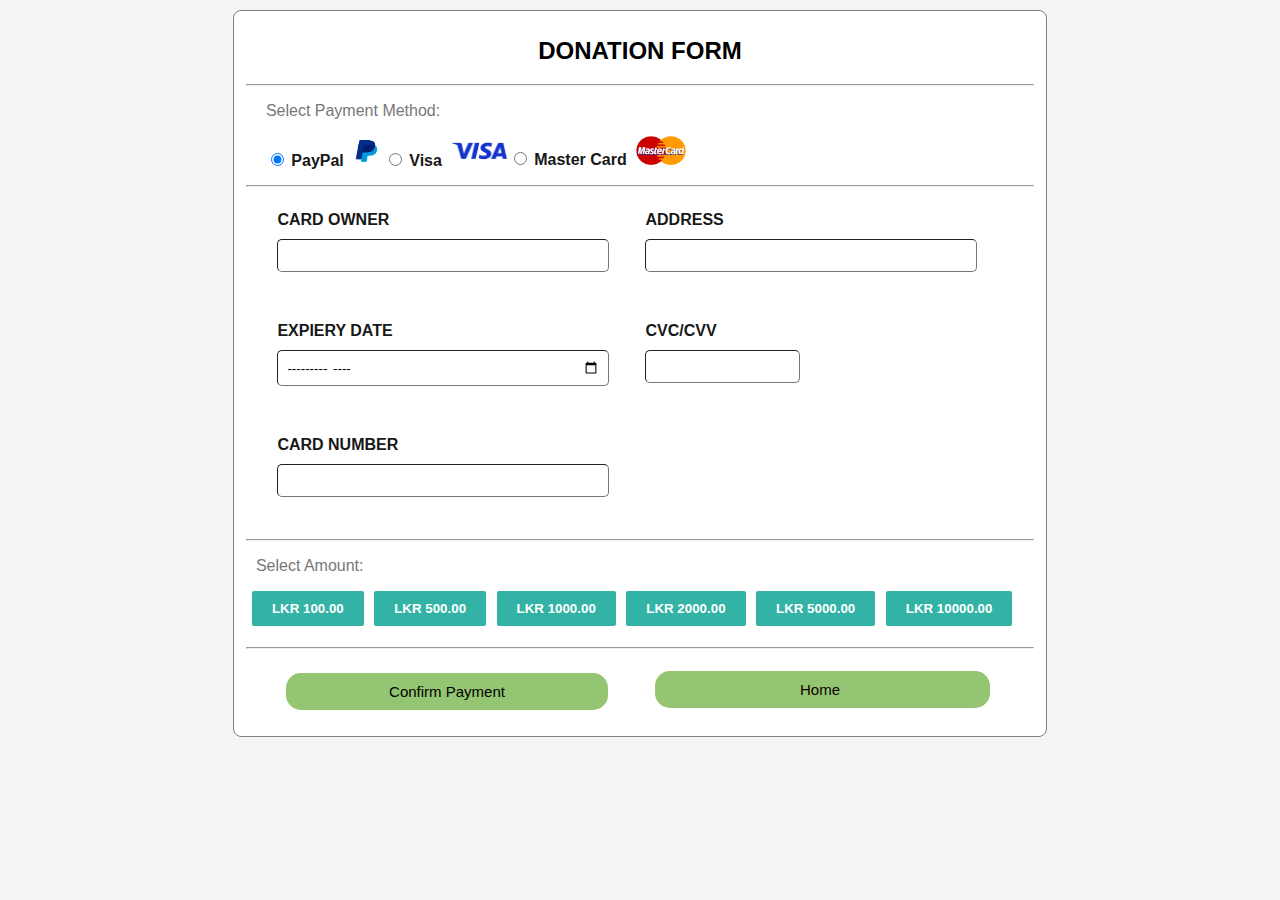
<file: Donation Form.html>
﻿<!DOCTYPE html>

<html lang="en" xmlns="http://www.w3.org/1999/xhtml">
<head>
    <meta charset="utf-8" />
    <title>Donation Form</title>
    <link rel="apple-touch-icon" sizes="180x180" href="homeImages/apple-touch-icon.png">
    <link rel="icon" type="image/png" sizes="32x32" href="homeImages/favicon-32x32.png">
    <link rel="icon" type="image/png" sizes="16x16" href="homeImages/favicon-16x16.png">
    <link rel="manifest" href="homeImages/site.webmanifest">
    <link rel="mask-icon" href="homeImages/safari-pinned-tab.svg" color="#23a467">
    <link rel="shortcut icon" href="homeImages/favicon.ico">
    <meta name="msapplication-TileColor" content="#ffffff">
    <meta name="msapplication-config" content="homeImages/browserconfig.xml">
    <meta name="theme-color" content="#ffffff">
    <link rel="stylesheet" href="DonateForm.css" />
</head>
<body>
       
        <form id="donationForm">


            <fieldset>
                <h2>DONATION FORM</h2><hr />
                <p class="methoOfPayment"> Select Payment Method:</p>
                <div class="paymentDetails">
                    <p class="methoOfPayment">

                        <div>
                            <input type="radio" id="paypal" name="payment" value="paypal" checked>
                            <label for="paypal">PayPal<span><img class="paypal" src="homeImages/paypal.png"></span></label>
                        </div>
                        <div>
                            <input type="radio" id="visa" name="payment" value="Visa">
                            <label for="visa">Visa<span>  <img src="homeImages/visa.png" class="paymentLogo"></span></label>
                        </div>
                        <div>
                            <input type="radio" id="masterCard" name="payment" value="masterCard">
                            <label for="masterCard">Master Card <span><img src="homeImages/masterCard.png" class="masterCard"></span> </label>
                        </div>

                    </p>

                </div>
                <hr />
                <div class="cardDetails">
                    <div class="cardOwner">
                        <p>
                            <label for="name">CARD OWNER</label><br />
                            <input type="text" id="name" name="name" required pattern="[A-Za-z ]{1,100}"><br />
                           <span name="validation"></span>
                        </p>

                    </div>
                    <div class="address">
                        <p>
                            <label for="address">ADDRESS</label><br />
                            <input type="text" id="address" name="address" required>
                            <span name="validation"></span>
                        </p>

                    </div>
                    <div class="expDate">
                        <p>
                            <label for="expiryDate">EXPIERY DATE</label><br />
                            <input type="month" id="expDate" name="expiryDate" required><br />
                            <span name="validation"></span>
                        </p>

                    </div>
                    <div class="cvc_cvv">
                        <p>
                            <label for="cardNumber">CVC/CVV</label><br />
                            <input type="text" id="cvc" name="cvc" pattern="^[0-9]{3}$" required>
                            <span name="validation"></span>
                        </p>
                        <span name="validation"></span>
                    </div>
                    <div class="cardNumber">
                        <p>
                            <label for="cardNumber">CARD NUMBER</label><br />
                            <input type="text" pattern="^[0-9]{16}$" id="cardNumber" name="cardNumber" required>
                            <span name="validation"></span>
                        </p>
                        <span name="validation"></span>
                    </div>


                </div>
                <hr />
                <div class="amountButtons">
                    <p class="selectAmount">Select Amount:</p>
                    <p>

                        <input type="button" name="amount" value="LKR 100.00" class="amountButton">
                        <input type="button" name="amount" value="LKR 500.00" class="amountButton">
                        <input type="button" name="amount" value="LKR 1000.00" class="amountButton">
                        <input type="button" name="amount" value="LKR 2000.00" class="amountButton">
                        <input type="button" name="amount" value="LKR 5000.00" class="amountButton">
                        <input type="button" name="amount" value="LKR 10000.00" class="amountButton">
                    </p>
                </div>
                <p id="donatedAmount"></p><p id="nullAmount"><p id="amountError"></p>
                <hr />

                <div class="donateFormButtons">
                    <div class="confirm">

                        <p>
                            <button id="confirmPayment" type="submit">Confirm Payment</button>

                        </p>

                    </div>
                    <div class="home">
                        <p>

                            <a href="index.html" target="_blank" class="homeButton" type="button">Home </a>

                        </p>
                    </div>
                </div>
            </fieldset>
            
           

        </form>
        <footer>
            <!--Reference list:

                    cleanpng.com. (n.d.). Paypal Logo - Unlimited Download. cleanpng.com. 
                    [online] Available at: https://www.cleanpng.com/png-paypal-logo-computer-icons-payment-paypal-740888/ 
                    [Accessed 18 Dec. 2022].

                    Inc, M. (n.d.). English: Logo of MasterCard. The logo was used in corporate branding from 1996 to 2006, and on cards from 1996 to July 14, 2016. 
                    [online] Wikimedia Commons. Available at: https://commons.wikimedia.org/wiki/File:MasterCard_Logo.svg 
                    [Accessed 18 Dec. 2022].

                    ‌usa.visa.com. (n.d.). POS Guidelines. 
                    [online] Available at: https://usa.visa.com/run-your-business/accept-visa-payments/posguidelines.html 
                    [Accessed 18 Dec. 2022].

    ‌
            -->    ‌
        </footer>

            <script src="donateJS.js"></script>
        </body>
        </html>
</file>
<file: DonateForm.css>
﻿* {
    font-family: Arial, Helvetica, sans-serif;
}

a {
    text-decoration: none
   
}

body {
    background-color: rgb(245,245,245);
}

h2{
    text-align:center;

}

h3 {
    font-style: oblique;
    color: rgb(196, 148, 6);
 
    margin-left: 20px;
}

#nullAmount, #errorOutput, #amountError {
    margin-left: 5px;
    color: rgb(255,69,0);
}

#donatedAmount {
    margin-left: 10px;
}

span {
    margin-top:5px;
    margin-left:5px;
    font-weight: normal;
    font-size: 14px;
    color: rgb(255,69,0);
}


fieldset {
    border-radius: 8px;
    background-color: white;
    border: 0.5px solid grey;
    margin: 10px;
}

form {
    margin-right: 17%;
    margin-left: 17%;
}

label {
   
    color: rgb(24,24,24);
    font-weight: bold;
   
}
.donateFormButtons {
    display: flex;
    flex-wrap: wrap;
    margin-left:30px;
}
.donateFormButtons > div {
    width:50%;
    
}
.home {
  
    margin-top:8px;
    width: 50%;
    font-weight: normal;
  
    
}
.homeButton {
    padding-left: 145px;
    padding-right: 150px;
    padding-top: 10px;
    padding-bottom: 10px;
    font-size: 15px;
    border-radius: 15px;
    background-color: rgb(147, 197, 114);
    color: rgb(14, 1, 1);
}

    .cardDetails {
        display: flex;
        flex-wrap: wrap;
        padding-left: 4%;
    }
.cardDetails > div {
    margin-right: 20px;
  
}
.paymentLogo {
    height:30px;
    width:58px;
}
.masterCard{
  
    height: 29px;
    width: 50px;
   
}
.methoOfPayment, .selectAmount {

    color: rgb(119, 119, 119);
}
.methoOfPayment{
    margin-left:20px;
}
.selectAmount {
        margin-left: 10px;
    }
.paypal {
  
    height: 30px;
    width: 35px;
}

.cardOwner, .address, .expDate, .cardNumber {
    width: 46%;
}

.cvc_cvv{
    width:20%;

 }

.confirm{
    width:100%;
}

#address, #name, #expDate, #cvc, #cardNumber {
    margin-top: 10px;
    border-width: thin;
    padding: 8px;
    border-radius: 5px;
    width: 90%;
}


div {
    flex-flow: row wrap;
}
.amountButton {
    margin-left: 6px;
    margin-bottom: 5px;
    padding-top: 10px;
    padding-bottom: 10px;
    padding-right: 20px;
    padding-left: 20px;
    color: rgb(255,255,255);
    background-color: rgb(51,179,166);
    border-radius: 2px;
    border: none;
    font-weight: bold;
    
}
#confirmPayment {
    font-weight: normal;
    font-size: 15px;
    border:none;
    border-radius:15px;
    background-color: rgb(147, 197, 114);
    padding:10px;
    margin-left:10px;
    width: 85%;
}
.paymentDetails {
    display: flex;
    flex-wrap:wrap;
    flex-flow: row;
    margin-bottom:15px;
}

@media (max-width: 800px) {
    .cardDetails {
        
        padding-left: 0%;
    }
    .cardDetails > div {
        margin: 0px;
        
    }
    .flex-container {
        flex-direction: column;
    }
    .cardOwner, .address, .cardNumber {
        width: 100%;
    }
    #name, #address, #cardNumber {
        width: 95%;
    }
    .cvc_cvv {
        padding-top:2px;
        width: 32%;
        padding-left:13%;
    }
    .amountButton {
        margin-left: 10px;
        margin-bottom: 10px;
        padding-top: 10px;
        padding-bottom: 10px;
        padding-right: 20px;
        padding-left: 20px;
        color: rgb(255,255,255);
        
        border-radius: 4px;
        border: none;
        width:45%;
    }
    form {
        margin-right: 15%;
        margin-left: 15%;
    }
    #confirmPayment {
        margin-left: 10px;
        width: 95%;
    }
    .paymentDetails {
        display: flex;
        flex-flow: column;
        margin-bottom: 0px;
    }
    .methoOfPayment{
        margin-bottom:0px;
    }
    .donateFormButtons > div {
        width: 100%;
    }
    .donateFormButtons {
        display: flex;
        flex-wrap: wrap;
        margin-left: 2px;
        margin-right: 4px;
    }
    .home{
        margin-top:0px;
        margin-left:10px;
    }
    .homeButton {
       
        padding-left: 160px;
    }
}
</file>
